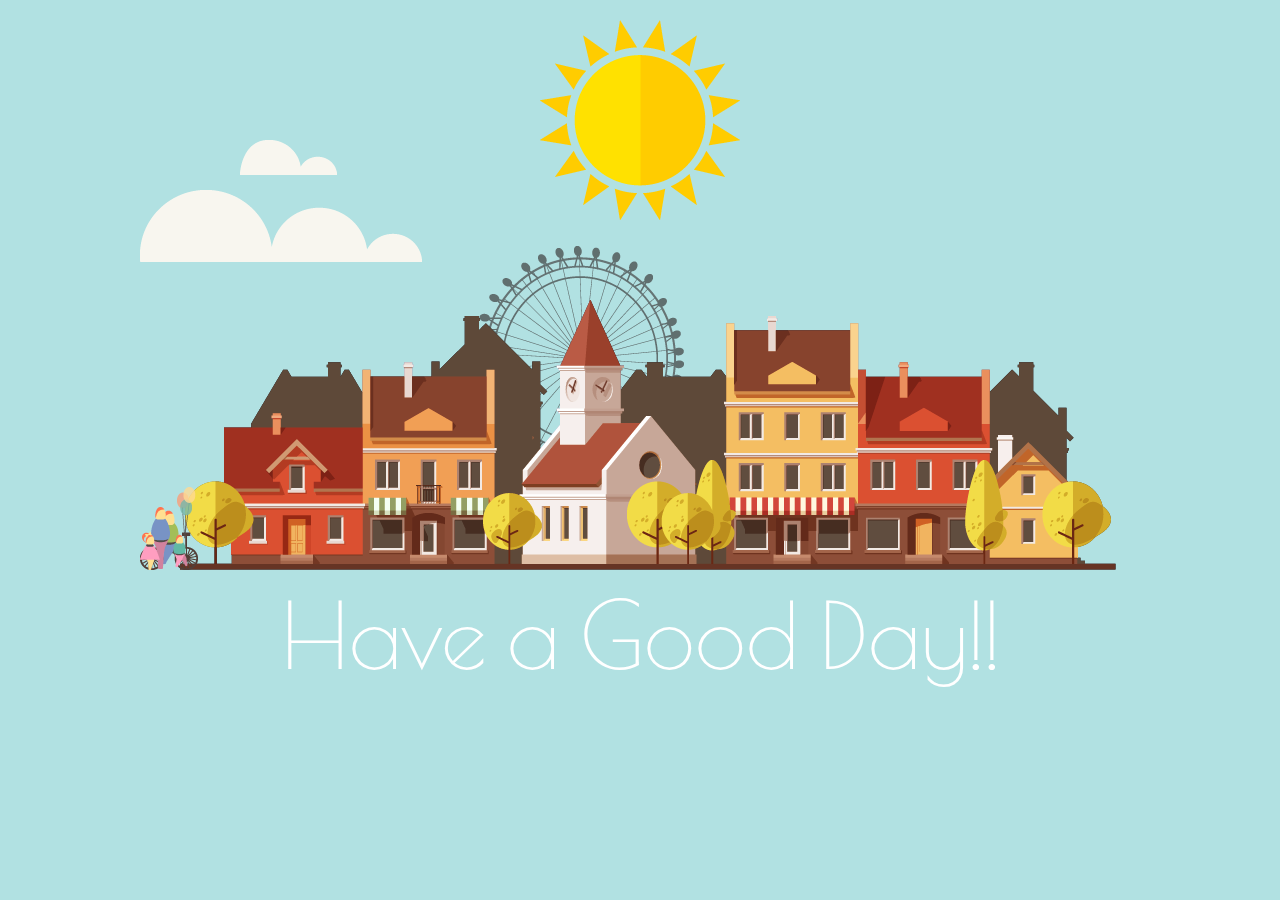
<file: 09-template/index.html>
﻿<!DOCTYPE html>
<html lang="ko">
<head>
  <meta charset="UTF-8">
	<meta name="viewport" content="width=device-width, initial-scale=1.0">
	<meta http-equiv="X-UA-Compatible" content="ie=edge">
	<title>Document</title>
	<link rel="icon" href="favicon.ico" type="image/x-icon">
	<link rel="stylesheet" href="css/style.css">
	<script defer src="js/ie.js"></script>
</head>
<body>
	<h1>Have a Good Day!!</h1>
	
	<section>
		<article class="sky">
			<img src="img/sun.png" class="sun" />
			<img src="img/cloud1.png" class="cloud1" />
			<img src="img/cloud2.png" class="cloud2" />
		</article>

		<article class="town">
			<img src="img/circle.png" class="circle"/>
			<img src="img/town_night.png" class="night"/>
			<img src="img/town_day.png" class="day"/>
		</article>

		<article class="people">
			<img src="img/man.png" class="man"/>
			<img src="img/family.png" class="family"/>
		</article>

	</section>
</body>
</html>
</file>
<file: 09-template/css/style.css>
@charset "utf-8";
@import url('https://fonts.googleapis.com/css?family=Poiret+One');

* {
	margin: 0px;
	padding: 0px;
}

/*  */
body{
	width:100%;
	height: 100vh;
	overflow: hidden;
	background-color: #b1e1e2;
	animation: sky linear 20s infinite;
}

/* text */
h1{
	width: 1000px;
	position: absolute;
	top: 50%;
	left:50%;
	transform: translate(-50%, 150%);
	font: 92px/1 "Poiret one";
	color:#fff;
	text-align: center;
	animation: day linear 20s infinite;
}

/* sun, cloud */
section{
	width: 1000px;
	height: 400px;
	position: absolute;
	top: 50%;
	left: 50%;
	transform: translate(-50%, -70%);
}

section .sky{
	position: absolute;
	width: 100%;
	height: 100%;
}

section .sky .sun{
	position: absolute;
	top: -150px;
	left: 50%;
	margin-left: -100px;
	transform-origin: center 500px;
	animation: sun linear 20s infinite;
}

section .sky .cloud1{
	position: absolute;
	top: -30px;
	left: 10%;
	animation: flow linear 10s infinite;
}

section .sky .cloud2{
	position: absolute;
	top: 20px;
	left: 0%;
	animation: flow linear 20s infinite;
}

/* town */
section .town .circle{
	position: absolute;
	bottom: 104px;
	left: 50%;
	margin-left: -165px;
	opacity: 0.7;
	animation: rotation linear 20s infinite;
}

section .town .night{
	position: absolute;
	bottom: 0px;
	left: 40px;
}

section .town .day{
	position: absolute;
	bottom: 0px;
	left: 40px;
	animation: day linear 20s infinite;
}

/*  People */
section .people{
	width: 100%;
	height: 100%;
	position: absolute;
	top: 0px;
	left: 0px;
	animation: day linear 20s infinite;
}

section .people .man{
	position: absolute;
	left: 0%;
	bottom: 0px;
	animation: flow linear 7s infinite;
}

section .people .family{
	position: absolute;
	left: 0%;
	bottom: 0px;
	animation: flow linear 20s infinite;
}

/* animation : 곤돌라 회전 */
@keyframes rotation{
	0%{transform: rotate(0deg);}
	100%{transform: rotate(360deg);}
}

/* animation : 하늘색 */
@keyframes sky{
	0%{background-color: #b08fcc;}
	25%{background-color: #b1e1e2;}
	50%{background-color: #fcd2e2;}
	75%{background-color: #636888;}
	100%{background-color: #b08fcc;}
}

/* animation :  태양회전 */
@keyframes sun{
	0%{opacity: 0; transform: rotate(-90deg);}
	25%{opacity: 1; transform: rotate(-30deg);}
	50%{opacity: 1; transform: rotate(30deg);}
	75%{opacity: 0; transform: rotate(90deg);}
	100%{opacity: 0; transform: rotate(-90deg);}
}

/* animation : 밤요소 숨김 */
@keyframes day {
	0%{opacity: 0;}
	25%{opacity: 1;}
	50%{opacity: 1;}
	75%{opacity: 0; }
	100%{opacity: 0; }
}

/* animation : 사람, 구름 이동 */
@keyframes flow{
	0%{left: 0%; opacity: 0;}
	10%{opacity: 1;}
	80%{opacity: 1;}
	100%{left: 90%; opacity: 0;}
}
</file>
